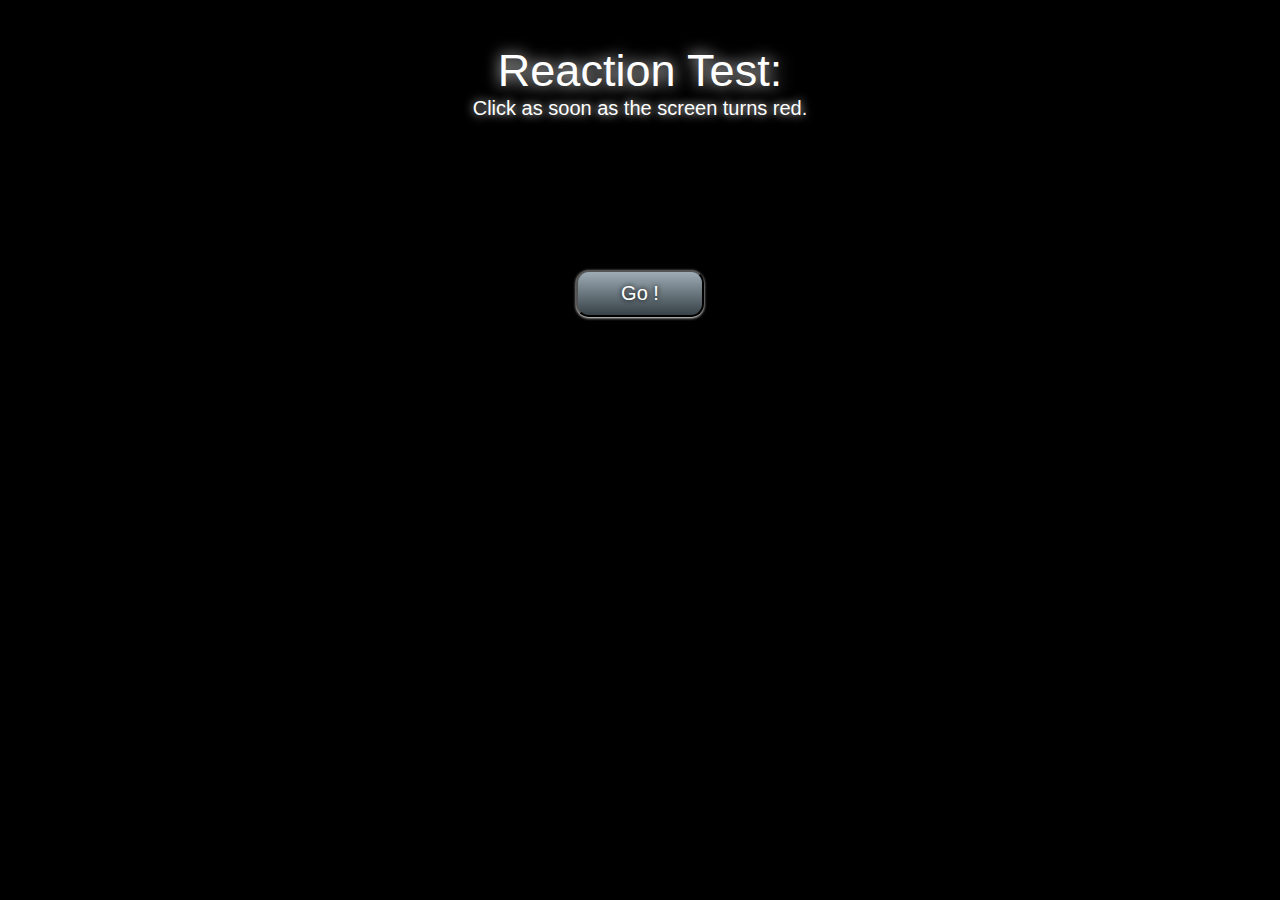
<file: www/test1.html>
<!DOCTYPE html>
<html>
    <head>
        <meta charset="utf-8" />
		<link rel="stylesheet" type="text/css" href="css/test1.css">
		<script type="text/javascript" src="js/jquery.js"></script>
		<script type="text/javascript" src="js/test1.js"></script>
        <title>Reaction Test</title>
    </head>
    <body>
		<div id="intro">
			<h1>Reaction Test:</h1>
			<h2>Click as soon as the screen turns red.</h2>
		</div>
		<div id="center">
			<h2 id="result"></h2>
			<button id="btn" class="btn" onclick="changecolor();">Go !</button>
			<button id="btn2" class="btn" onclick="back();">Menu</button>
		</div>
    </body>
</html>
</file>
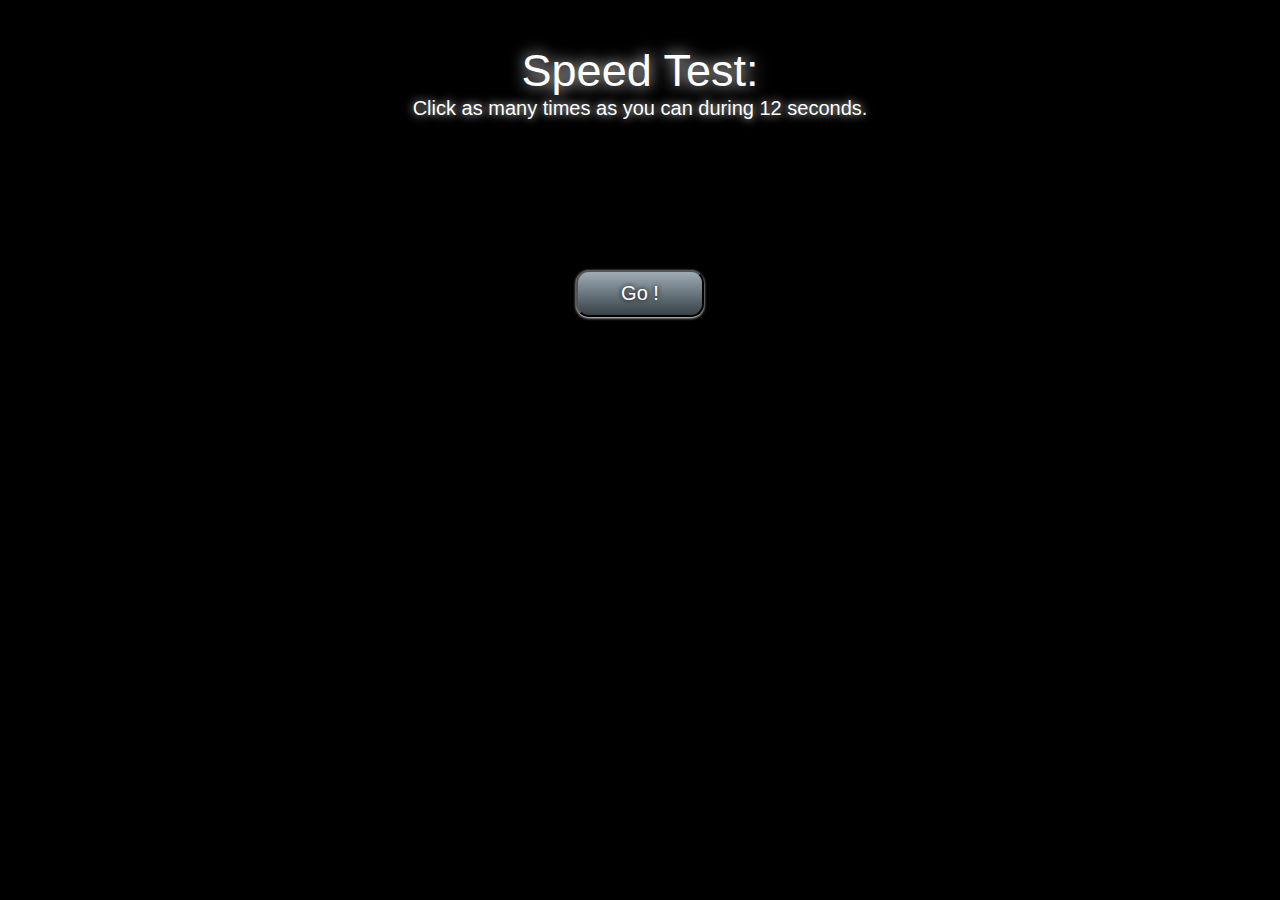
<file: www/test2.html>
<!DOCTYPE html>
<html>
    <head>
        <meta charset="utf-8" />
		<link rel="stylesheet" type="text/css" href="css/test2.css">
		<script type="text/javascript" src="js/jquery.js"></script>
		<script type="text/javascript" src="js/test2.js"></script>
        <title>Speed Test</title>
    </head>
    <body>
		<div id="intro">
			<h1>Speed Test:</h1>
			<h2>Click as many times as you can during 12 seconds.</h2>
		</div>
		<img id="timer" src="timer.gif">
		<div id="center">
			<h2 id="result"></h2>
			<button id="btn" class="btn" onclick="start();">Go !</button>
			<button id="btn2" class="btn" onclick="back();">Menu</button>
		</div>
    </body>
</html>
</file>
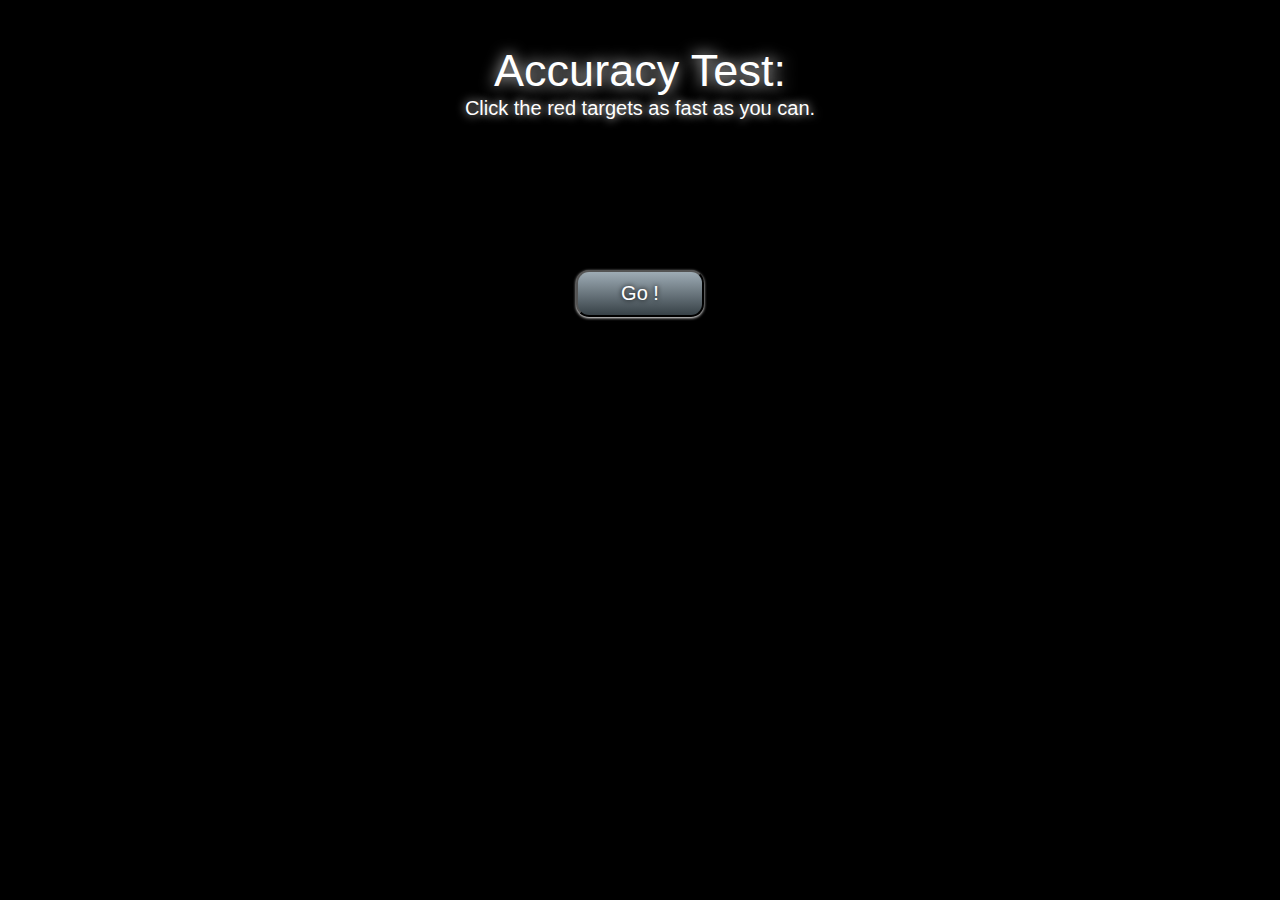
<file: www/test3.html>
<!DOCTYPE html>
<html>
    <head>
        <meta charset="utf-8" />
		<link rel="stylesheet" type="text/css" href="css/test3.css">
		<script type="text/javascript" src="js/jquery.js"></script>
		<script type="text/javascript" src="js/test3.js"></script>
        <title>Accuracy Test</title>
    </head>
    <body>
		<div id="intro">
			<h1>Accuracy Test:</h1>
			<h2>Click the red targets as fast as you can.</h2>
		</div>
		<div id="target"></div>
		<img id="timer" src="timer2.gif">
		<div id="center">
			<h2 id="result" class="blink">Targets hit: 0</h2>
			<button id="btn" class="btn" onclick="start();">Go !</button>
			<button id="btn2" class="btn" onclick="back();">Menu</button>
		</div>
    </body>
</html>
</file>
<file: www/css/test1.css>
body {
	background-color: black;
    font-family: Calibri, 'HelveticaNeue-Light', 'HelveticaNeue', Helvetica, Arial, sans-serif;
    font-size:12px;
    margin:0px;
    padding:0px;
}

h1 {
    font-size:45px;
    font-weight:normal;
	color:#FFFFFF;
    margin:0px;
    overflow:visible;
    padding:0px;
    text-align:center;
	text-shadow: 0px 0px 15px rgba(255, 255, 255, 1);
}

h2 {
    font-size:20px;
    font-weight:normal;
	color:#FFFFFF;
    margin:0px;
    overflow:visible;
    padding:0px;
    text-align:center;
	text-shadow: 0px 0px 10px rgba(255, 255, 255, 1);
}

#intro {
	position: absolute;
    height: 15%;
    width: 100%;
	top: 5%;
}

#center {
	position: absolute;
    height: 30%;
    width: 100%;
	top: 30%;
}

#result {
	display: none;
	margin-bottom: 2%;
}

#btn2 {
	margin-top: 20px;
	display: none;
}

.btn {
	background: #9eacb5;
	background-image: -webkit-linear-gradient(top, #9eacb5, #374147);
	background-image: -moz-linear-gradient(top, #9eacb5, #374147);
	background-image: -ms-linear-gradient(top, #9eacb5, #374147);
	background-image: -o-linear-gradient(top, #9eacb5, #374147);
	background-image: linear-gradient(to bottom, #9eacb5, #374147);
	-webkit-border-radius: 13;
	-moz-border-radius: 13;
	border-radius: 13px;
	text-shadow: 0px 0px 5px #000000;
	-webkit-box-shadow: 0px 1px 3px #ffffff;
	-moz-box-shadow: 0px 1px 3px #ffffff;
	box-shadow: 0px 1px 3px #ffffff;
	font-family: Arial;
	color: #ffffff;
	font-size: 20px;
	padding: 10px 20px 10px 20px;
	text-decoration: none;
	margin-left: 45%;
	width: 10%;
	cursor:pointer;
}

.btn:hover {
	background: #a8b0b5;
	background-image: -webkit-linear-gradient(top, #a8b0b5, #494c4d);
	background-image: -moz-linear-gradient(top, #a8b0b5, #494c4d);
	background-image: -ms-linear-gradient(top, #a8b0b5, #494c4d);
	background-image: -o-linear-gradient(top, #a8b0b5, #494c4d);
	background-image: linear-gradient(to bottom, #a8b0b5, #494c4d);
	text-decoration: none;
}
</file>
<file: www/css/test2.css>
body {
	background-color: black;
    font-family: Calibri, 'HelveticaNeue-Light', 'HelveticaNeue', Helvetica, Arial, sans-serif;
    font-size:12px;
    margin:0px;
    padding:0px;
}

h1 {
    font-size:45px;
    font-weight:normal;
	color:#FFFFFF;
    margin:0px;
    overflow:visible;
    padding:0px;
    text-align:center;
	text-shadow: 0px 0px 15px rgba(255, 255, 255, 1);
}

h2 {
    font-size:20px;
    font-weight:normal;
	color:#FFFFFF;
    margin:0px;
    overflow:visible;
    padding:0px;
    text-align:center;
	text-shadow: 0px 0px 10px rgba(255, 255, 255, 1);
}

#intro {
	position: absolute;
    height: 15%;
    width: 100%;
	top: 5%;
}

#center {
	position: absolute;
    height: 30%;
    width: 100%;
	top: 30%;
	-webkit-touch-callout: none;
    -webkit-user-select: none;
    -khtml-user-select: none;
    -moz-user-select: none;
    -ms-user-select: none;
    user-select: none;
}

#result {
	display: none;
	margin-bottom: 2%;
}

#btn2 {
	margin-top: 20px;
	display: none;
}

#timer {
	position: absolute;
    height: 10%;
    width: 20%;
	top: 15%;
	border: 0px;
	left: 40%;
	display: none;
	-webkit-touch-callout: none;
    -webkit-user-select: none;
    -khtml-user-select: none;
    -moz-user-select: none;
    -ms-user-select: none;
    user-select: none;
}

.btn {
	background: #9eacb5;
	background-image: -webkit-linear-gradient(top, #9eacb5, #374147);
	background-image: -moz-linear-gradient(top, #9eacb5, #374147);
	background-image: -ms-linear-gradient(top, #9eacb5, #374147);
	background-image: -o-linear-gradient(top, #9eacb5, #374147);
	background-image: linear-gradient(to bottom, #9eacb5, #374147);
	-webkit-border-radius: 13;
	-moz-border-radius: 13;
	border-radius: 13px;
	text-shadow: 0px 0px 5px #000000;
	-webkit-box-shadow: 0px 1px 3px #ffffff;
	-moz-box-shadow: 0px 1px 3px #ffffff;
	box-shadow: 0px 1px 3px #ffffff;
	font-family: Arial;
	color: #ffffff;
	font-size: 20px;
	padding: 10px 20px 10px 20px;
	text-decoration: none;
	margin-left: 45%;
	width: 10%;
	cursor:pointer;
}

.btn:hover {
	background: #a8b0b5;
	background-image: -webkit-linear-gradient(top, #a8b0b5, #494c4d);
	background-image: -moz-linear-gradient(top, #a8b0b5, #494c4d);
	background-image: -ms-linear-gradient(top, #a8b0b5, #494c4d);
	background-image: -o-linear-gradient(top, #a8b0b5, #494c4d);
	background-image: linear-gradient(to bottom, #a8b0b5, #494c4d);
	text-decoration: none;
}
</file>
<file: www/css/test3.css>
body {
	background-color: black;
    font-family: Calibri, 'HelveticaNeue-Light', 'HelveticaNeue', Helvetica, Arial, sans-serif;
    font-size:12px;
    margin:0px;
    padding:0px;
}

h1 {
    font-size:45px;
    font-weight:normal;
	color:#FFFFFF;
    margin:0px;
    overflow:visible;
    padding:0px;
    text-align:center;
	text-shadow: 0px 0px 15px rgba(255, 255, 255, 1);
}

h2 {
    font-size:20px;
    font-weight:normal;
	color:#FFFFFF;
    margin:0px;
    overflow:visible;
    padding:0px;
    text-align:center;
	text-shadow: 0px 0px 10px rgba(255, 255, 255, 1);
}

#timer {
	position: absolute;
    height: 10%;
    width: 20%;
	top: 15%;
	border: 0px;
	left: 40%;
	display: none;
	-webkit-touch-callout: none;
    -webkit-user-select: none;
    -khtml-user-select: none;
    -moz-user-select: none;
    -ms-user-select: none;
    user-select: none;
}

#intro {
	position: absolute;
    height: 15%;
    width: 100%;
	top: 5%;
}

#center {
	position: absolute;
    height: 30%;
    width: 100%;
	top: 30%;
	-webkit-touch-callout: none;
    -webkit-user-select: none;
    -khtml-user-select: none;
    -moz-user-select: none;
    -ms-user-select: none;
    user-select: none;
}

#result {
	display: none;
	margin-bottom: 2%;
}

#btn2 {
	margin-top: 20px;
	display: none;
}

#target {
	position: absolute;
	border: 0px;
	overflow: visible;
	z-index: 1;
	-webkit-touch-callout: none;
    -webkit-user-select: none;
    -khtml-user-select: none;
    -moz-user-select: none;
    -ms-user-select: none;
    user-select: none;
	cursor:pointer;
}

.btn {
	background: #9eacb5;
	background-image: -webkit-linear-gradient(top, #9eacb5, #374147);
	background-image: -moz-linear-gradient(top, #9eacb5, #374147);
	background-image: -ms-linear-gradient(top, #9eacb5, #374147);
	background-image: -o-linear-gradient(top, #9eacb5, #374147);
	background-image: linear-gradient(to bottom, #9eacb5, #374147);
	-webkit-border-radius: 13;
	-moz-border-radius: 13;
	border-radius: 13px;
	text-shadow: 0px 0px 5px #000000;
	-webkit-box-shadow: 0px 1px 3px #ffffff;
	-moz-box-shadow: 0px 1px 3px #ffffff;
	box-shadow: 0px 1px 3px #ffffff;
	font-family: Arial;
	color: #ffffff;
	font-size: 20px;
	padding: 10px 20px 10px 20px;
	text-decoration: none;
	margin-left: 45%;
	width: 10%;
	cursor:pointer;
}

.btn:hover {
	background: #a8b0b5;
	background-image: -webkit-linear-gradient(top, #a8b0b5, #494c4d);
	background-image: -moz-linear-gradient(top, #a8b0b5, #494c4d);
	background-image: -ms-linear-gradient(top, #a8b0b5, #494c4d);
	background-image: -o-linear-gradient(top, #a8b0b5, #494c4d);
	background-image: linear-gradient(to bottom, #a8b0b5, #494c4d);
	text-decoration: none;
}
</file>
